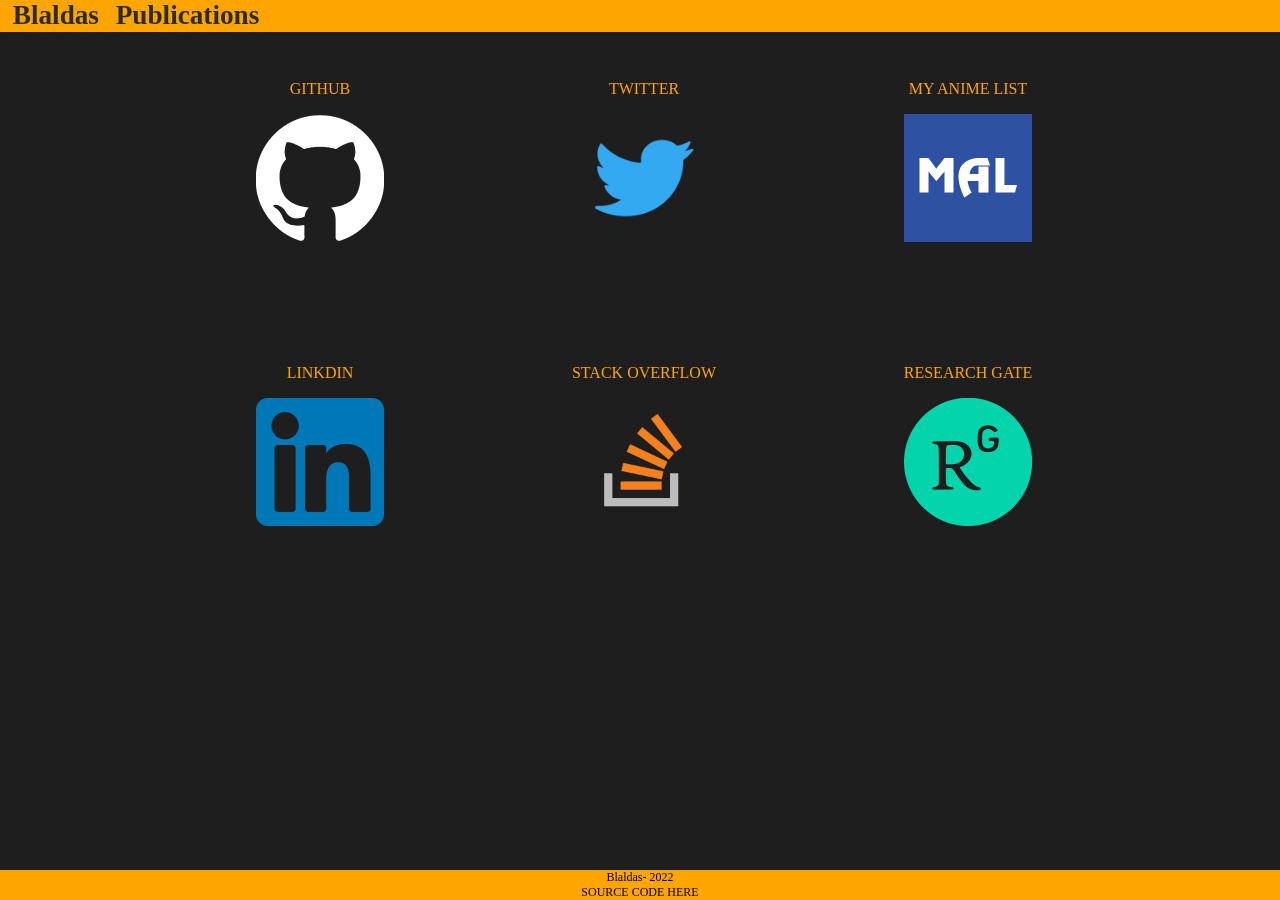
<file: index.html>
<!DOCTYPE html>
<!--
The MIT License (MIT)
Copyright (c) 2022 Blaldas
Permission is hereby granted, free of charge, to any person obtaining a copy of
this software and associated documentation files (the "Software"), to deal in
the Software without restriction, including without limitation the rights to
use, copy, modify, merge, publish, distribute, sublicense, and/or sell copies of
the Software, and to permit persons to whom the Software is furnished to do so,
subject to the following conditions:
The above copyright notice and this permission notice shall be included in all
copies or substantial portions of the Software.
THE SOFTWARE IS PROVIDED "AS IS", WITHOUT WARRANTY OF ANY KIND, EXPRESS OR
IMPLIED, INCLUDING BUT NOT LIMITED TO THE WARRANTIES OF MERCHANTABILITY, FITNESS
FOR A PARTICULAR PURPOSE AND NONINFRINGEMENT. IN NO EVENT SHALL THE AUTHORS OR
COPYRIGHT HOLDERS BE LIABLE FOR ANY CLAIM, DAMAGES OR OTHER LIABILITY, WHETHER
IN AN ACTION OF CONTRACT, TORT OR OTHERWISE, ARISING FROM, OUT OF OR IN
CONNECTION WITH THE SOFTWARE OR THE USE OR OTHER DEALINGS IN THE SOFTWARE.
	Original website/source
https://github.com/helfi92/studorlio
-->
<html>
  <head>
    <link rel="stylesheet" type="text/css" href="assets/css/header.css" />
    <link rel="stylesheet" type="text/css" href="assets/css/my_links.css" />
  </head>

  <body id="body">
    <header id="header">
      <span> <a class="pagetitle" href="../index.html">Blaldas</a></span>
      <span>
        <a class="pagetitle" href="pages/publications.html"
          >Publications</a
        ></span
      >
    </header>
    <div class="image_list_container">
      <div class="image_row">
        <a
          href="http://github.com/blaldas"
          class="image_and_text"
          target="_blank"
        >
          <p>GITHUB</p>
          <img src="./assets/img/github.png" class="image" />
        </a>
        <a
          href="https://twitter.com/mpt_blaldas"
          class="image_and_text"
          target="_blank"
        >
          <p>TWITTER</p>
          <img src="./assets/img/twitter.png" class="image" />
        </a>
        <a
          href="https://myanimelist.net/profile/Blaldas"
          class="image_and_text"
          target="_blank"
        >
          <p>MY ANIME LIST</p>
          <img src="./assets/img/mal.png" class="image" />
        </a>
      </div>
      <div class="image_row">
        <a
          href="https://www.linkedin.com/in/powerhouse-blaldas/"
          class="image_and_text"
          target="_blank"
        >
          <p>LINKDIN</p>
          <img src="./assets/img/linkdin.png" class="image" />
        </a>
        <a
          href="https://stackoverflow.com/users/15633416/blaldas"
          class="image_and_text"
          target="_blank"
        >
          <p>STACK OVERFLOW</p>
          <img src="./assets/img/stackoverflow.png" class="image" />
        </a>
        <a
          href="https://www.researchgate.net/profile/Marco-Domingues-10"
          class="image_and_text"
          target="_blank"
        >
          <p>RESEARCH GATE</p>
          <img src="./assets/img/research_gate.png" class="image" />
        </a>
      </div>
    </div>
    <footer id="footer">
      <div id="author">Blaldas- 2022</div>
      <div>
        <a
          id="origin"
          href="https://github.com/Blaldas/blaldas.github.io"
          target="_blank"
          >SOURCE CODE HERE</a
        >
      </div>
    </footer>
  </body>
</html>
</file>
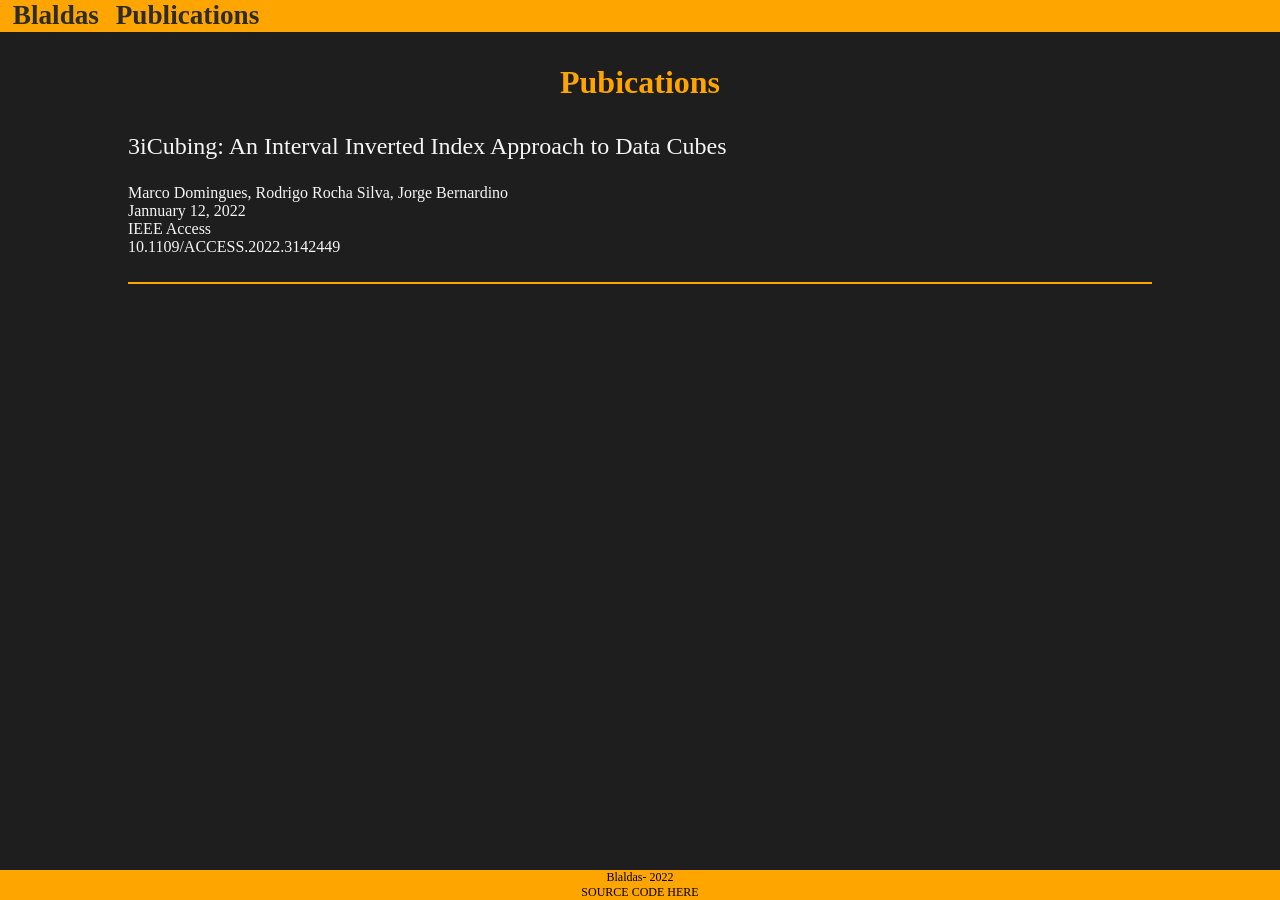
<file: pages/publications.html>
<!DOCTYPE html>
<html>
  <head>
    <link rel="stylesheet" type="text/css" href="../assets/css/header.css" />
    <link
      rel="stylesheet"
      type="text/css"
      href="../assets/css/publications.css"
    />
  </head>
  <body>
    <header id="header">
      <span> <a class="pagetitle" href="../index.html">Blaldas</a></span>
      <span> <a class="pagetitle">Publications</a></span>
      <span>
    </header>
    <p id="title">Pubications</p>
    <div id="article_list">
      <a
        class="article"
        href="https://ieeexplore.ieee.org/abstract/document/9678346"
        target="_blank"
      >
        <p class="article_title">
          3iCubing: An Interval Inverted Index Approach to Data Cubes
        </p>
        <p class="article_body">
          Marco Domingues, Rodrigo Rocha Silva, Jorge Bernardino
          <br />
          Jannuary 12, 2022
          <br />
          IEEE Access
          <br />
          10.1109/ACCESS.2022.3142449
        </p>
        <hr color="orange" />
      </a>
    </div>

    <footer id="footer">
      <div id="author">Blaldas- 2022</div>
      <div>
        <a id="origin" href="https://github.com/Blaldas/blaldas.github.io"
          >SOURCE CODE HERE</a
        >
      </div>
    </footer>
  </body>
</html>
</file>
<file: assets/css/header.css>
body{
    background-color: #1E1E1E;
    margin:0;
}
#header {
    background-color: orange;
    width: 100%;
    position: absolute;
    top: 0;
    left: 0;
    clear: both;
    height: 2em;
}
   
#toMainPage{
    color: black;
    font-size: 2.5em;
    font-weight: bolder;
    text-decoration: none; 
}
.pagetitle{
    color: rgb(44, 44, 44);
    font-size: 1.7em;
    font-weight: bold;
    text-decoration: none; 
    padding-left: 1%;
}

.pagetitle:hover{
    color: gray;
    transform: scale(1.5);
    font-weight: bold;
    text-decoration: none; 
    padding-left: 1%;
}

.thisPage{
    color:gray;
    font-size: 2.1em;
    font-weight: bold;
    text-decoration: none; 
    padding-left: 1%;
}

#footer{
    position: fixed;
    bottom: 0;
    width: 100%;
    background-color: orange;
    color: black;
    text-align: center;
    font-size: 75%;
}

#author{
    width: 100%;
    text-align: center;
}

#origin{
    width: 100%;
    text-align: center;
    text-decoration: none; 
    color: black;
}
</file>
<file: assets/css/my_links.css>
.image_list_container{
    margin-top: 5%;
    width: 80%;
    margin-left: 10%;
    margin-right: 10%;
}

.image_row{
    display: inline-block;
    width: 100%;
}

.image_and_text{
    text-decoration: none;
    color: orange;
    text-align: center;
    padding-left: 6.25%;
    display: inline-block;
    margin-bottom: 10%;
    margin-top: 0%;

    width: 25%;
}

.image{
width: 50%;
aspect-ratio: 1;
}

a:hover{
    transform: scale(1.5);
    color: gray;
}
</file>
<file: assets/css/publications.css>
#title{
    margin-top: 5%;
    font-weight: bolder;
    font-size: 2em;
    color: orange;
    text-align: center;
}

#article_list{
    margin-left: 10%;
    margin-right: 10%;
}

.article{
    text-decoration: none;
    font-size: 1em;
    color: whitesmoke;
}

.article:hover{
    transform: scale(1.1);
    color: gray;
    text-decoration: none;
    font-size: 1.1em;
}

.article_title{
    font-size: 1.5em;
}

.article_body{
    margin-bottom: 2.5%;
    font-size: 1em;
}
</file>
